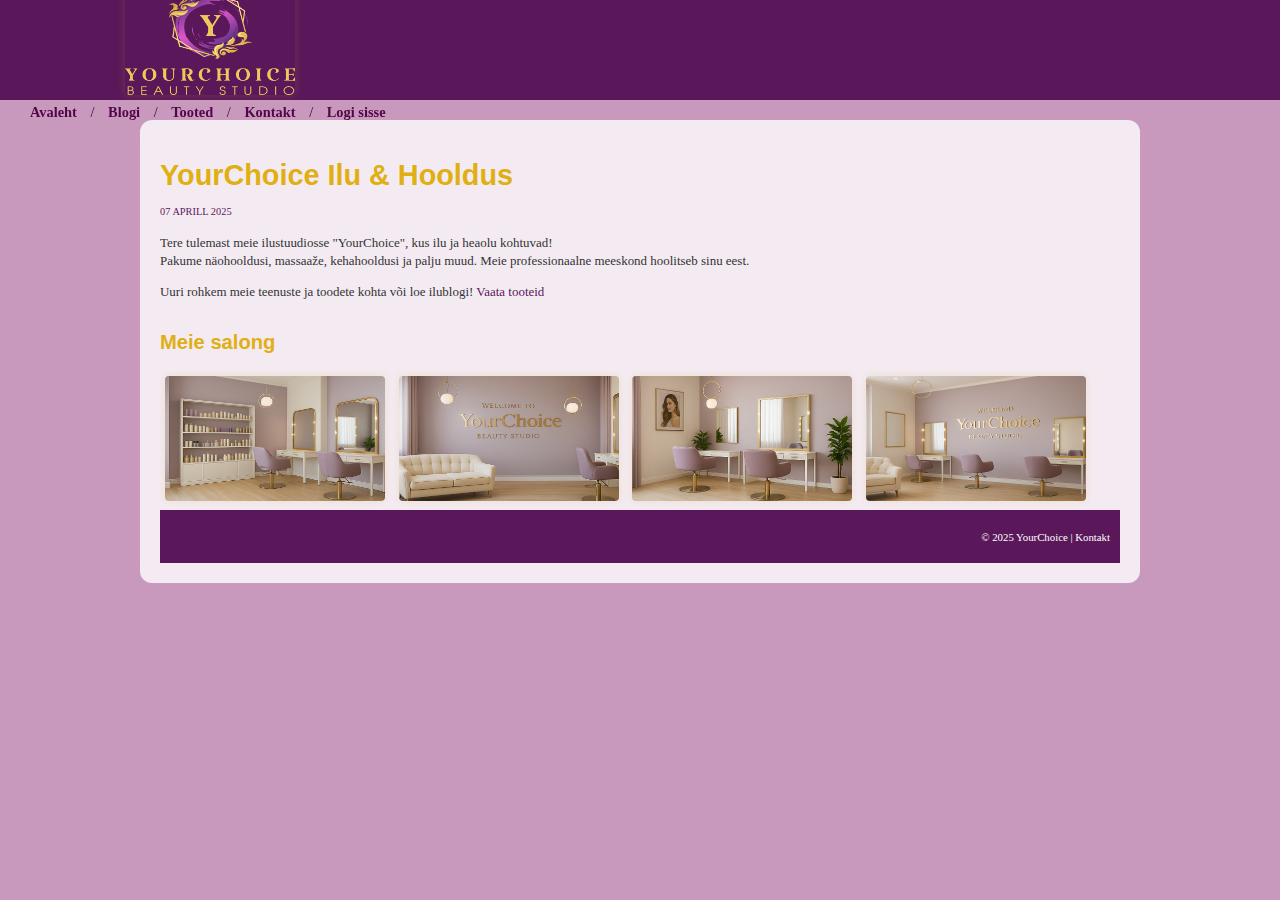
<file: YourChoice/index.html>
<!DOCTYPE html>
<html lang="en">
<head>
  <meta charset="UTF-8">
  <meta name="viewport
  " content="width=device-width, initial-scale=1.0">
  <title>YourChoice Beauty Studio</title>
  <link rel="stylesheet" href="css/style.css">
</head>
<body>
  <div class="header">
    <div class="container_12">
      <div class="grid_5">
        <img src="images/logo.png" alt="YourChoice logo" width="170" height="110" class="logo" />
      </div>
      <div class="nav grid_7">
        <a href="index.html">Avaleht</a> / <a href="blog.html">Blogi</a> / <a href="products.html">Tooted</a> / <a href="contact.html">Kontakt</a> / <a href="login.html">Logi sisse</a>
      </div>
    </div>
  </div>

  <div class="wrapper">
    <div class="main-story container_12">
      <div class="grid_6 push_6">
        <h1>YourChoice Ilu &amp; Hooldus</h1>
      </div>
      <div class="intro grid_3 push_9">
        <p class="date">07 APRILL 2025</p>
        <p>
          Tere tulemast meie ilustuudiosse "YourChoice", kus ilu ja heaolu kohtuvad!<br>
          Pakume näohooldusi, massaaže, kehahooldusi ja palju muud. Meie professionaalne meeskond hoolitseb sinu eest.
        </p>
        <p>
          Uuri rohkem meie teenuste ja toodete kohta või loe ilublogi!
          <a href="products.html">Vaata tooteid</a>
        </p>
      </div>

      <div class="carousel container_12">
        <h2 class="grid_12">Meie salong</h2>
        <div class="grid_12">
          <img src="images/carousel1.jpg" alt="Salon 1" width="220" height="125">
          <img src="images/carousel2.jpg" alt="Salon 2" width="220" height="125">
          <img src="images/carousel3.jpg" alt="Salon 3" width="220" height="125">
          <img src="images/carousel4.jpg" alt="Salon 4" width="220" height="125">
        </div>
      </div>

      <div class="footer clearfix">
        <div class="container_12">
          <p class="grid_12">
            <a href="copyright.html">&copy; 2025 YourChoice</a> | <a href="contact.html">Kontakt</a>
          </p>
        </div>
      </div>
    </div>
  </div>
</body>
</html>
</file>
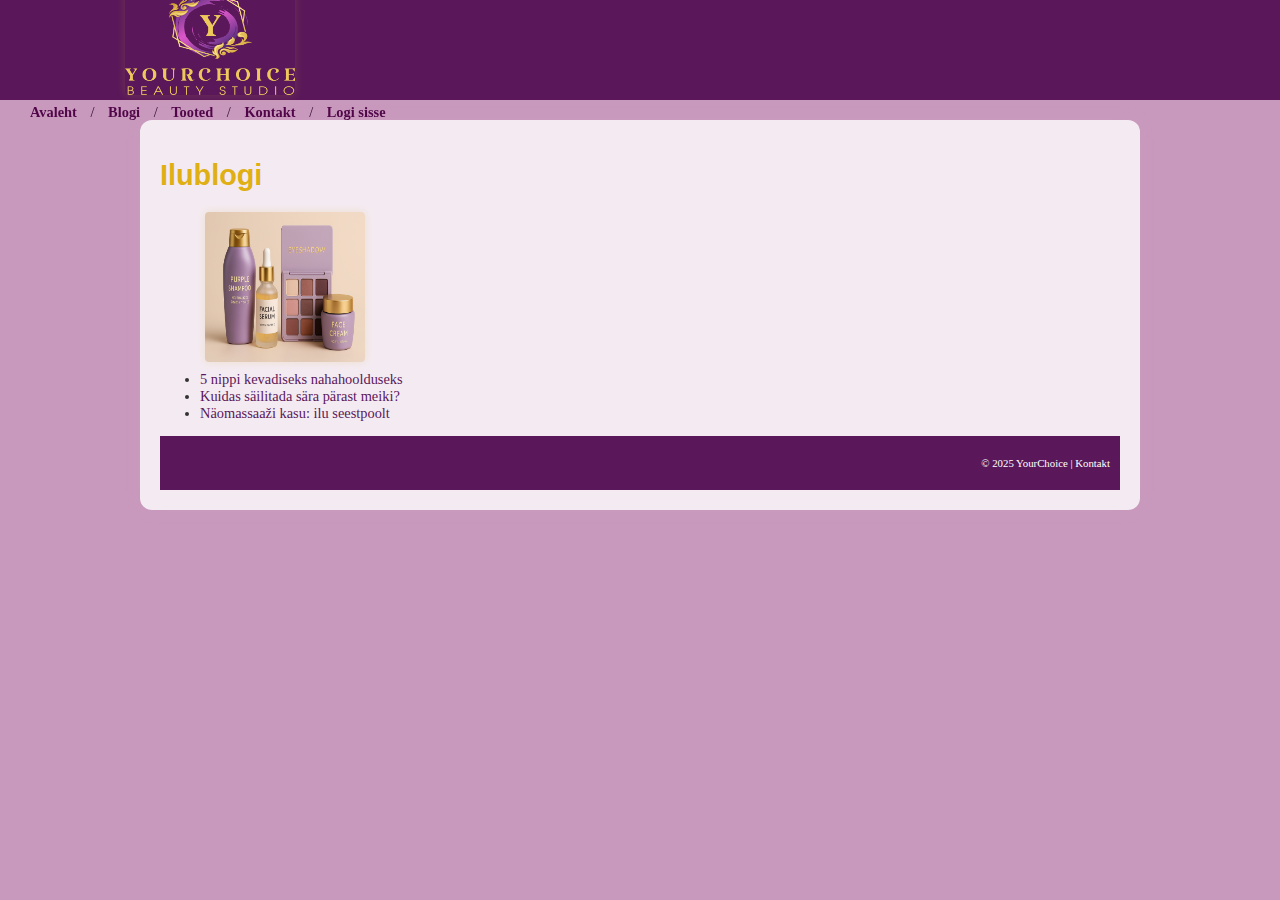
<file: YourChoice/blog.html>
<!DOCTYPE html>
<html lang="en">
<head>
  <meta charset="UTF-8">
  <meta name="viewport" content="width=device-width, initial-scale=1.0">
  <title>Blogi | YourChoice</title>
  <link rel="stylesheet" href="css/style.css">
</head>
<body>
  <div class="header">
    <div class="container_12">
      <div class="grid_5">
        <img src="images/logo.png" alt="YourChoice logo" width="170" height="110" class="logo" />
      </div>
      <div class="nav grid_7">
        <a href="index.html">Avaleht</a> / <a href="blog.html">Blogi</a> / <a href="products.html">Tooted</a> / <a href="contact.html">Kontakt</a> / <a href="login.html">Logi sisse</a>
      </div>
    </div>
  </div>

  <div class="wrapper">
    <div class="container_12">
      <h1>Ilublogi</h1>
      <ul>
        <img src="images/product1.jpg" alt="Toode 1" width="160" height="150">
        <li><a href="https://www.confido.ee/5-soovitust-kevadiseks-nahahoolduseks-eesti-kliimas/">5 nippi kevadiseks nahahoolduseks</a></li>
        <li><a href="https://annestiil.delfi.ee/artikkel/90534253/nipid-mis-tulevad-kasuks-igal-suvel-kuidas-muuta-jumestus-pusivaks-ka-koige-palavama-ilma-puhul">Kuidas säilitada sära pärast meiki?</a></li>
        <li><a href="https://www.facebook.com/tartukosmeetik/posts/n%C3%A4omassaa%C5%BEi-kasun%C3%A4omassaa%C5%BE-on-hea-viis-nahavigade-k%C3%B5rvaldamiseks-ilma-s%C3%BCstide-ja/731203521844991/">Näomassaaži kasu: ilu seestpoolt</a></li>
      </ul>
    </div>
    <div class="footer clearfix">
      <div class="container_12">
        <p class="grid_12">
          <a href="copyright.html">&copy; 2025 YourChoice</a> | <a href="contact.html">Kontakt</a>
        </p>
      </div>
    </div>
  </div>
</body>
</html>
</file>
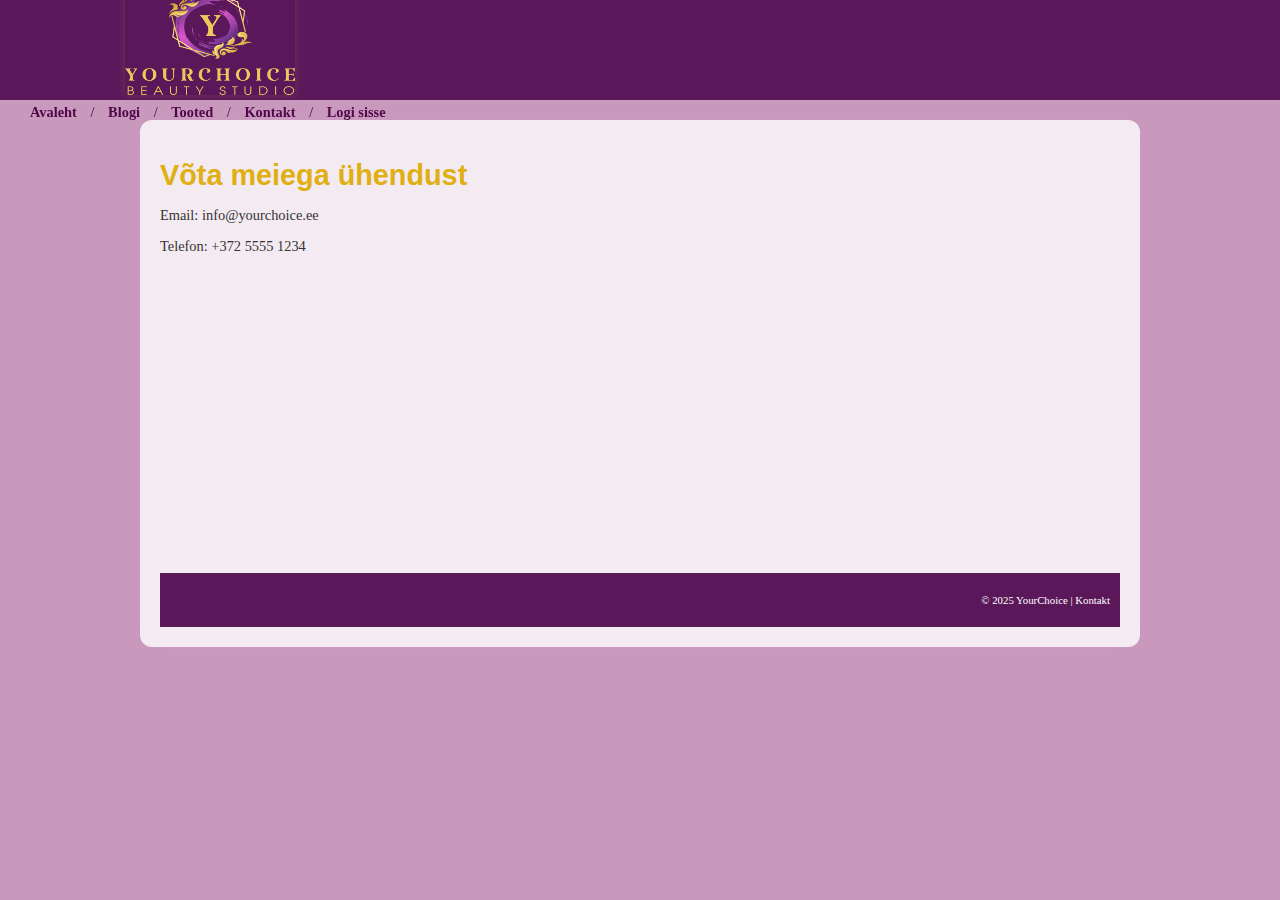
<file: YourChoice/contact.html>
<!DOCTYPE html>
<html lang="en">
<head>
  <meta charset="UTF-8">
  <meta name="viewport" content="width=device-width, initial-scale=1.0">
  <title>Kontakt | YourChoice</title>
  <link rel="stylesheet" href="css/style.css">
</head>
<body>
  <div class="header">
    <div class="container_12">
      <div class="grid_5">
        <img src="images/logo.png" alt="YourChoice logo" width="170" height="110" class="logo" />
      </div>
      <div class="nav grid_7">
        <a href="index.html">Avaleht</a> / <a href="blog.html">Blogi</a> / <a href="products.html">Tooted</a> / <a href="contact.html">Kontakt</a> / <a href="login.html">Logi sisse</a>
      </div>
    </div>
  </div>

  <div class="wrapper">
    <div class="container_12">
      <h1>Võta meiega ühendust</h1>
      <p>Email: info@yourchoice.ee</p>
      <p>Telefon: +372 5555 1234</p>
      <div class="map">
        <iframe src="https://maps.google.com/maps?q=Tallinn&t=&z=13&ie=UTF8&iwloc=&output=embed" width="100%" height="300" style="border:0;" allowfullscreen="" loading="lazy"></iframe>
      </div>
    </div>
    <div class="footer clearfix">
      <div class="container_12">
        <p class="grid_12">
          <a href="copyright.html">&copy; 2025 YourChoice</a> | <a href="contact.html">Kontakt</a>
        </p>
      </div>
    </div>
  </div>
</body>
</html>
</file>
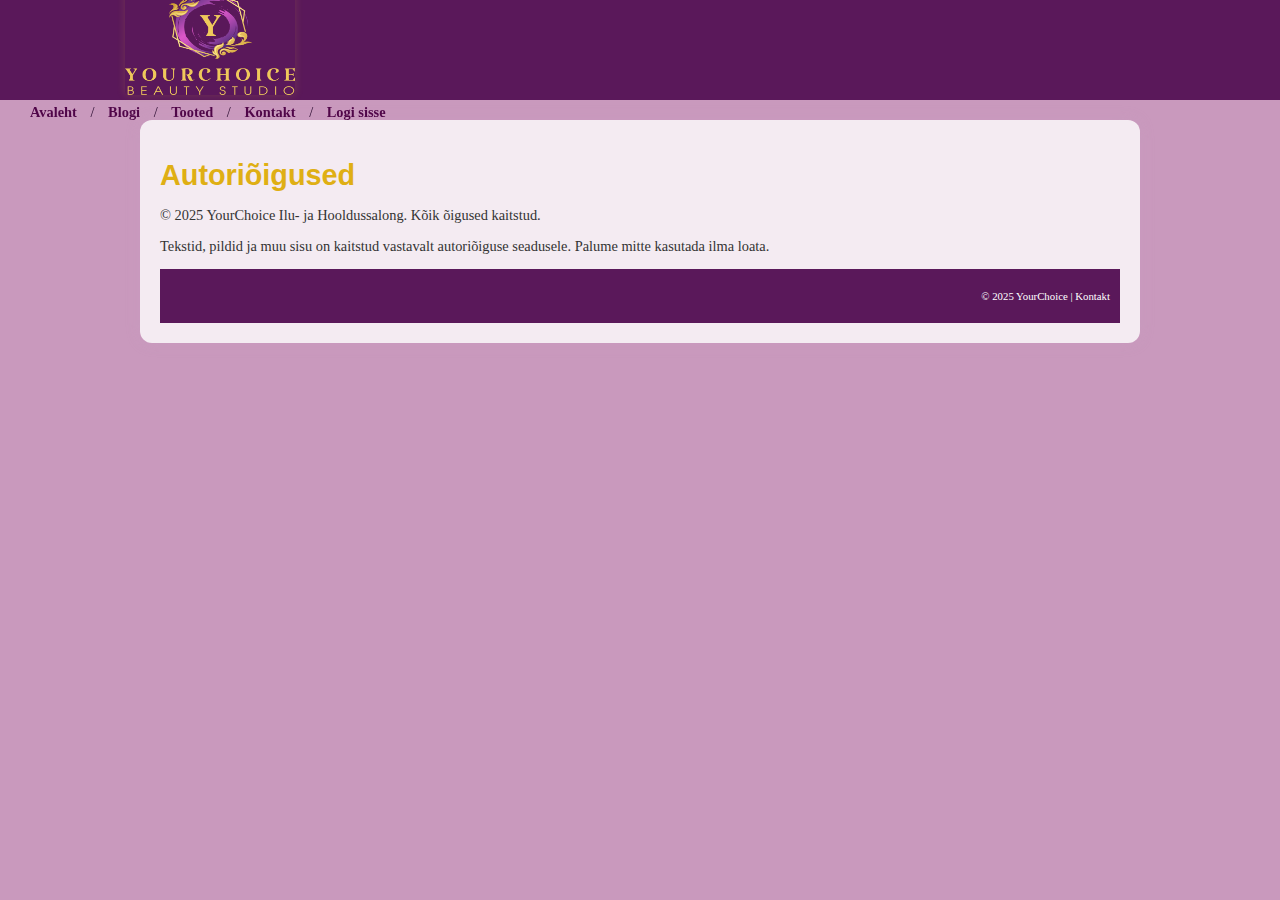
<file: YourChoice/copyright.html>
<!DOCTYPE html>
<html lang="en">
<head>
  <meta charset="UTF-8">
  <meta name="viewport" content="width=device-width, initial-scale=1.0">
  <title>Copyright | YourChoice</title>
  <link rel="stylesheet" href="css/style.css">
</head>
<body>
  <div class="header">
    <div class="container_12">
      <div class="grid_5">
        <img src="images/logo.png" alt="YourChoice logo" width="170" height="110" class="logo" />
      </div>
      <div class="nav grid_7">
        <a href="index.html">Avaleht</a> / <a href="blog.html">Blogi</a> / <a href="products.html">Tooted</a> / <a href="contact.html">Kontakt</a> / <a href="login.html">Logi sisse</a>
      </div>
    </div>
  </div>

  <div class="wrapper">
    <div class="container_12">
      <h1>Autoriõigused</h1>
      <p>© 2025 YourChoice Ilu- ja Hooldussalong. Kõik õigused kaitstud.</p>
      <p>Tekstid, pildid ja muu sisu on kaitstud vastavalt autoriõiguse seadusele. Palume mitte kasutada ilma loata.</p>
    </div>
    <div class="footer clearfix">
      <div class="container_12">
        <p class="grid_12">
          <a href="copyright.html">&copy; 2025 YourChoice</a> | <a href="contact.html">Kontakt</a>
        </p>
      </div>
    </div>
  </div>
</body>
</html>
</file>
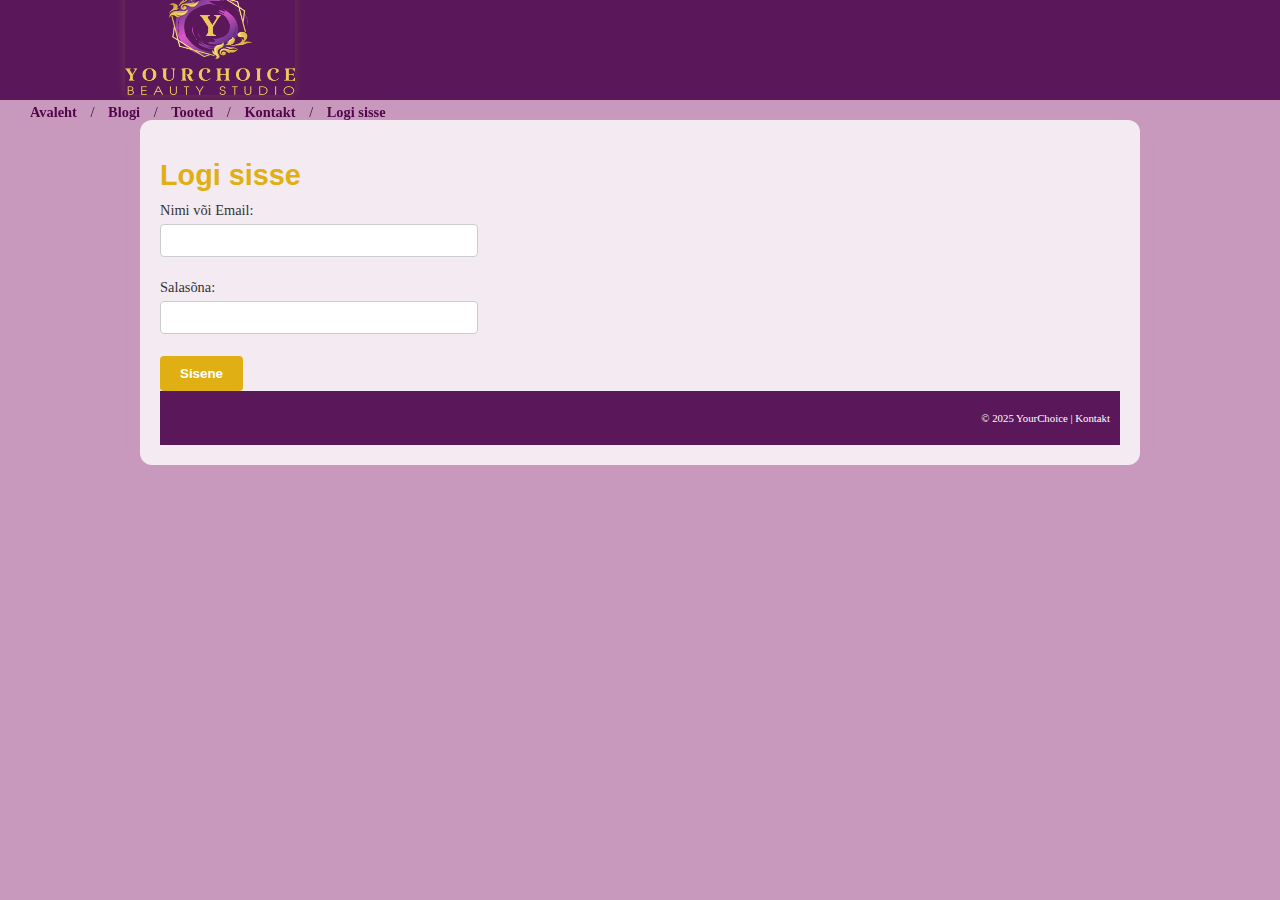
<file: YourChoice/login.html>
<!DOCTYPE html>
<html lang="en">
<head>
  <meta charset="UTF-8">
  <meta name="viewport" content="width=device-width, initial-scale=1.0">
  <title>Logi sisse | YourChoice</title>
  <link rel="stylesheet" href="css/style.css">
</head>
<body>
  <div class="header">
    <div class="container_12">
      <div class="grid_5">
        <img src="images/logo.png" alt="YourChoice logo" width="170" height="110" class="logo" />
      </div>
      <div class="nav grid_7">
        <a href="index.html">Avaleht</a> / <a href="blog.html">Blogi</a> / <a href="products.html">Tooted</a> / <a href="contact.html">Kontakt</a> / <a href="login.html">Logi sisse</a>
      </div>
    </div>
  </div>

  <div class="wrapper">
    <div class="container_12">
      <h1>Logi sisse</h1>
      <form>
        <label for="email">Nimi või Email:</label><br>
        <input type="text" id="email" name="email"><br><br>
        <label for="password">Salasõna:</label><br>
        <input type="password" id="password" name="password"><br><br>
        <input type="submit" value="Sisene">
      </form>
    </div>
    <div class="footer clearfix">
      <div class="container_12">
        <p class="grid_12">
          <a href="copyright.html">&copy; 2025 YourChoice</a> | <a href="contact.html">Kontakt</a>
        </p>
      </div>
    </div>
  </div>
</body>
</html>
</file>
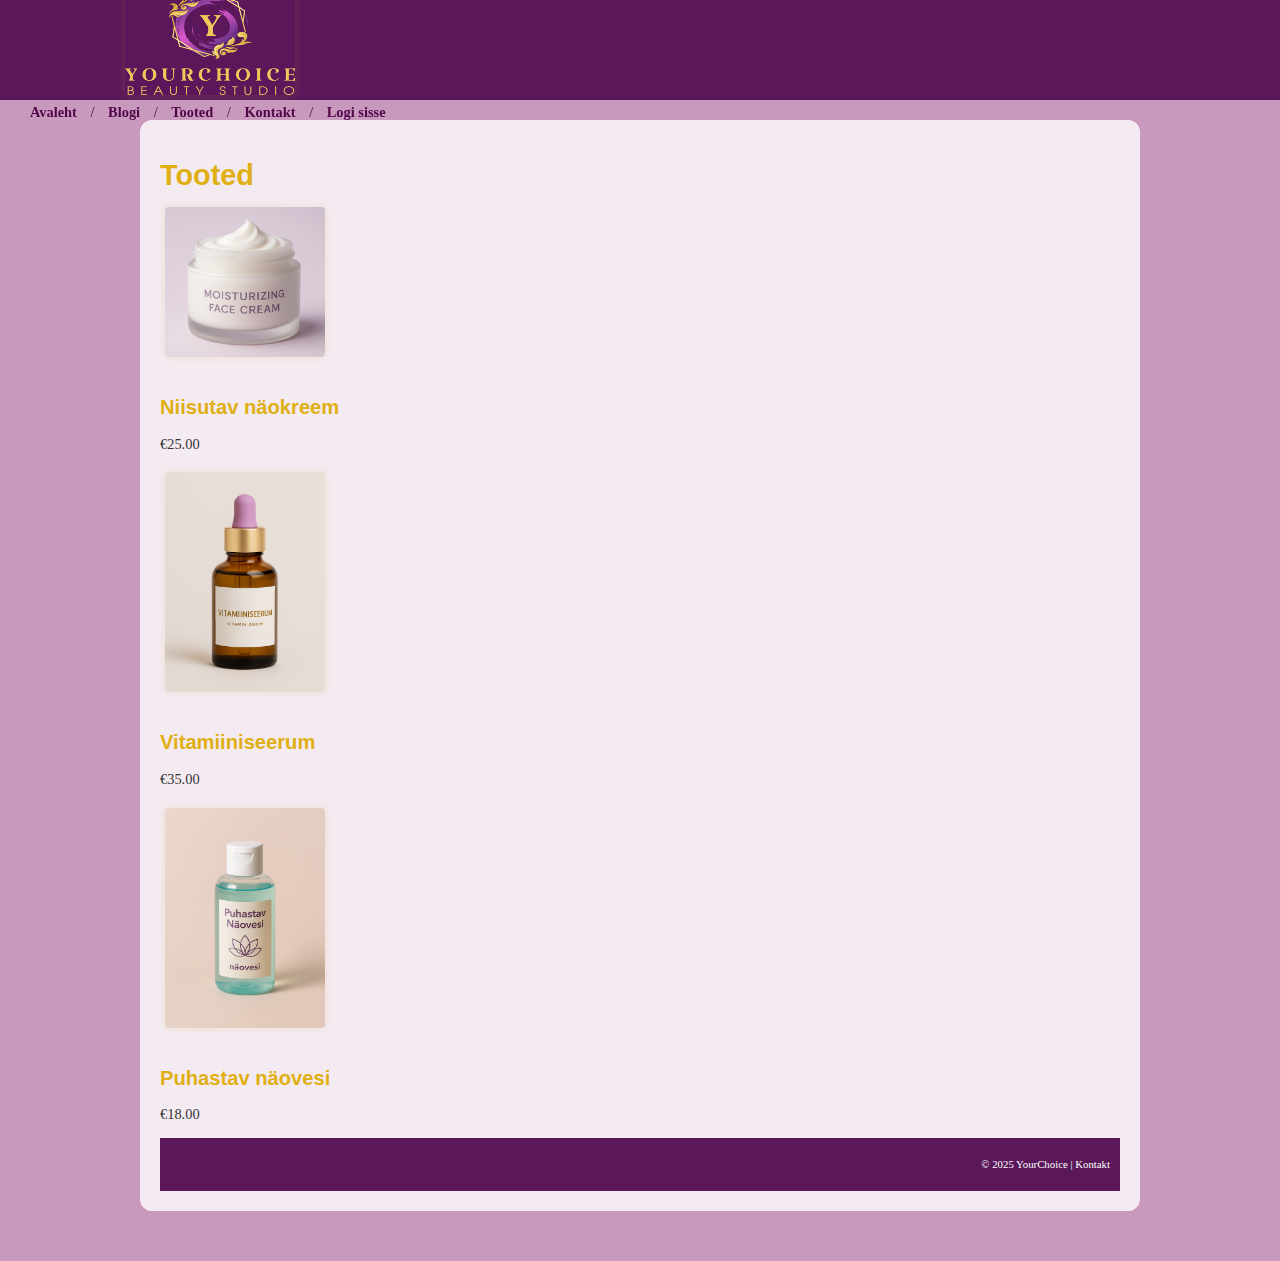
<file: YourChoice/products.html>
<!DOCTYPE html>
<html lang="en">
<head>
  <meta charset="UTF-8">
  <meta name="viewport" content="width=device-width, initial-scale=1.0">
  <title>Tooted | YourChoice</title>
  <link rel="stylesheet" href="css/style.css">
</head>
<body>
  <div class="header">
    <div class="container_12">
      <div class="grid_5">
        <img src="images/logo.png" alt="YourChoice logo" width="170" height="110" class="logo" />
      </div>
      <div class="nav grid_7">
        <a href="index.html">Avaleht</a> / <a href="blog.html">Blogi</a> / <a href="products.html">Tooted</a> / <a href="contact.html">Kontakt</a> / <a href="login.html">Logi sisse</a>
      </div>
    </div>
  </div>

  <div class="wrapper">
    <div class="container_12">
      <h1>Tooted</h1>
      <div class="grid_4">
        <img src="images/product2.jpg" alt="Toode 1" width="160" height="150">
        <h2>Niisutav näokreem</h2>
        <p>€25.00</p>
      </div>
      <div class="grid_4">
        <img src="images/product3.jpg" alt="Toode 2" width="160" height="220">
        <h2>Vitamiiniseerum</h2>
        <p>€35.00</p>
      </div>
      <div class="grid_4">
        <img src="images/product4.jpg" alt="Toode 3" width="160" height="220">
        <h2>Puhastav näovesi</h2>
        <p>€18.00</p>
    </div>
    <div class="footer clearfix">
      <div class="container_12">
        <p class="grid_12">
          <a href="copyright.html">&copy; 2025 YourChoice</a> | <a href="contact.html">Kontakt</a>
        </p>
      </div>
    </div>
  </div>
</body>
</html>
</file>
<file: YourChoice/css/style.css>
:root {
  --primary: #5a185a;     /* светло-фиолетовый */
  --accent: #dfaf14;      /* золотой */
  --background: #c999bd;  /* белый */
  --text: #333333;        /* тёмно-серый текст */
}

body {
  margin: 0;
  padding: 0;
  font-family: 'Georgia', serif;
  font-size: 90%;
  color: var(--text);
  background-color: var(--background);
  text-align: center;
}

a {
  color: var(--primary);
  text-decoration: none;
}
a:hover {
  color: var(--accent);
}

.header {
  background-color: var(--primary);
  height: 100px;
  position: fixed;
  top: 0;
  width: 100%;
  z-index: 100;
  padding: 0 20px;
  display: flex;
  align-items: center;
  justify-content: space-between;
  color: rgb(42, 12, 48);
}

.nav a {
  margin: 0 10px;
  font-weight: bold;
  color: rgb(80, 6, 73);
}
.nav a:hover {
  color: var(--accent);
}

.wrapper {
  width: 960px;
  margin: 120px auto 50px;
  background: rgba(255, 255, 255, 0.8);
  padding: 20px;
  border-radius: 12px;
  box-shadow: 0 0 15px rgba(200, 162, 200, 0.2);
  text-align: left;
}

.logo {
  margin-left: 10px;
}

h1, h2 {
  color: var(--accent);
  font-family: 'Arial', sans-serif;
}

h1 {
  font-size: 200%;
  margin-bottom: 10px;
}

h2 {
  font-size: 140%;
  margin-top: 30px;
}

.intro {
  font-size: 90%;
  line-height: 1.4em;
  color: var(--text);
}

.date {
  font-size: 80%;
  color: var(--primary);
  margin-bottom: 10px;
}

.footer {
  background: var(--primary);
  padding: 10px;
  text-align: right;
  font-size: 75%;
  color: white;
}

.footer a {
  color: white;
}

img {
  border-radius: 4px;
  margin: 5px;
  box-shadow: 0 0 8px rgba(212, 175, 55, 0.2);
}

form input[type="text"],
form input[type="password"] {
  width: 300px;
  padding: 8px;
  margin: 5px 0;
  border: 1px solid #ccc;
  border-radius: 4px;
}

form input[type="submit"] {
  background-color: var(--accent);
  color: white;
  padding: 10px 20px;
  border: none;
  border-radius: 4px;
  cursor: pointer;
  font-weight: bold;
}

form input[type="submit"]:hover {
  background-color: var(--primary);
  color: white;
}
</file>
